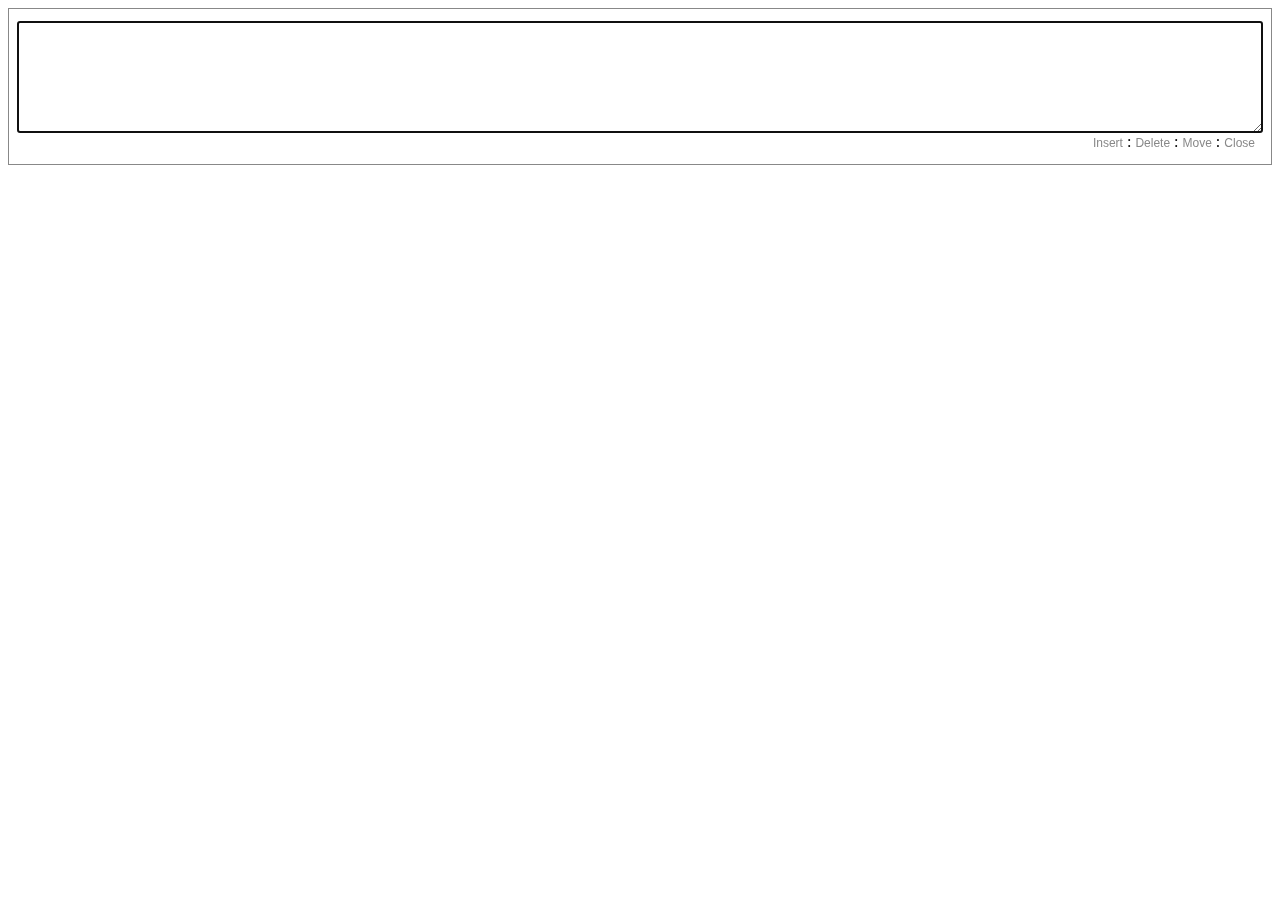
<file: test/tabula-rasa.html>
<html>
<head>
<meta http-equiv="Content-Type" content="text/html; charset=UTF-8" />
<!-- upflow main : begin -->
<script src="../showdown.js"></script>
<script src="../upflow.js"></script>
<link href="../upflow.css" rel="stylesheet" type="text/css"></link>
<!-- upflow main : end -->
<script>
window.onload = function() {
  // Replace existing textarea with upflow editor
  upflow.attach(
    document.getElementById("canvas"),
    document.getElementById("content"));

  // Hide the original textarea
  document.getElementById("content").style.display = "none";
};
</script>
</head>
<body>

<div id="canvas" class="upflow-canvas"></div>
<textarea id="content" style="width:100%;height:20em"></textarea>

</body>
</html>
</file>
<file: upflow.css>
.upflow-canvas {
  padding: .5em;
  border: 1px solid #888;
}
.upflow-ghost {
  border: 3px dotted #ccc;
  background-color: #ccc;
  margin: .5em 0;
  filter: alpha(opacity=25);
  -moz-opacity: .25;
  -webkit-opacity: .25;
  opacity: .25;
  cursor: move;
}
.upflow-container,
.upflow-container-hover {
  clear: both;
  padding-top: .25em;
  padding-bottom: .25em;
}
.upflow-container-hover {
  background-color: #edf8ff;
}
.upflow-br {
  clear: both;
  height: 1px;
}
.upflow-field {}
.upflow-action {
  font-family: sans-serif;
  font-size: .75em;
  color: #888;
  text-decoration: none;
}
.upflow-action:hover {
  text-decoration: underline;
}
.upflow-editor {
  font-family: serif;
  font-size: 1em;
  height: 10em;
  width: 100%;
}
.upflow-preview,
.upflow-preview h1,
.upflow-preview h2,
.upflow-preview h3,
.upflow-preview h4,
.upflow-preview h5,
.upflow-preview h6,
.upflow-preview blockquote,
.upflow-preview p {
  margin: 0;
  font-family: serif;
  font-size: 1em;
  font-weight: normal;
  color: black;
}
.upflow-preview img {
  min-width: 10em;
}
.upflow-preview code {
  background-color: #eee;
}
.upflow-preview blockquote {
  padding: .25em;
  background-color: #eee;
  text-indent: 2em;
  font-style: italic;
  font-family: Georgia, serif;
}
.upflow-preview pre {
  padding: .25em;
  background-color: #eee;

}
.upflow-preview h1 {
  font-size: 1.5em;
  font-weight: bold;
}
.upflow-preview h2 {
  font-size: 1.5em;
}
.upflow-preview h3,
.upflow-preview h4,
.upflow-preview h5,
.upflow-preview h6 {
  font-size: 1em;
  line-height: 2em;
  font-weight: bold;
}
.upflow-preview table {
  width: 100%;
}
.upflow-preview caption {
  background-color: #eee;
  padding: .25em;
}
</file>
